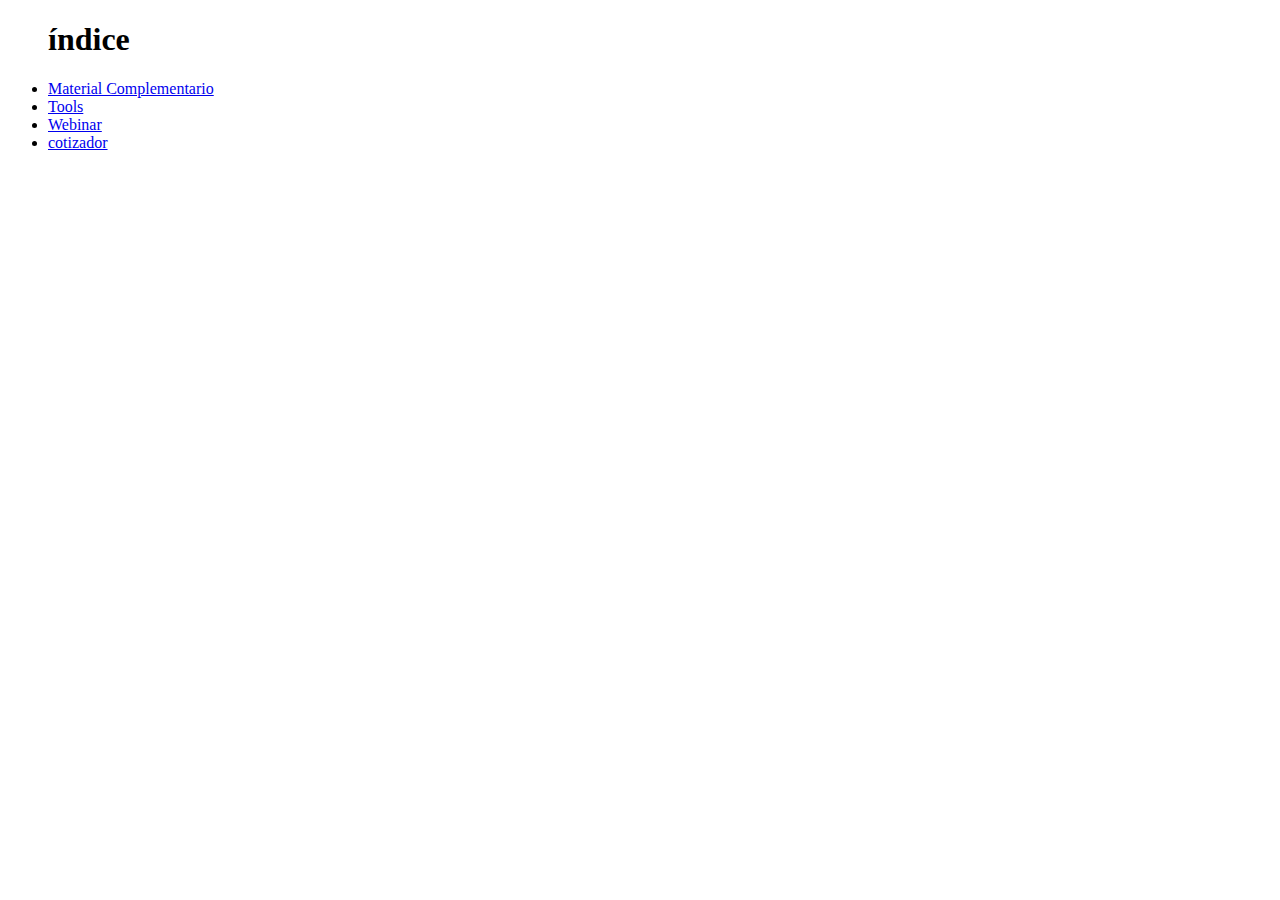
<file: index.html>
<!DOCTYPE html>
<html lang="en">
<head>
    <meta charset="UTF-8">
    <meta http-equiv="X-UA-Compatible" content="IE=edge">
    <meta name="viewport" content="width=device-width, initial-scale=1.0">
    <title>Ignacio Tester</title>
    <link rel="shortcut icon" href="https://xdatter.github.io/mb_dev_ignacio_c/Files/kr10/ico/icons8-html-file-64.png" type="image/x-icon">
</head>
<body>
    <div>
        <ul>
            <h1>índice</h1>
            <li>
                <a href="HTML/materialComp.html" target="_blank">Material Complementario</a>
            </li>
            <li>
                <a href="HTML/tools.html" target="_blank">Tools</a>
            </li>
            <li>
                <a href="HTML/webinar.html" target="_blank">Webinar</a>
            </li>
            <li>
                <a href="Instancias/cotizador/cotizador.html">cotizador</a>
            </li>
        </ul>
    </div>
</body>
</html>
</file>
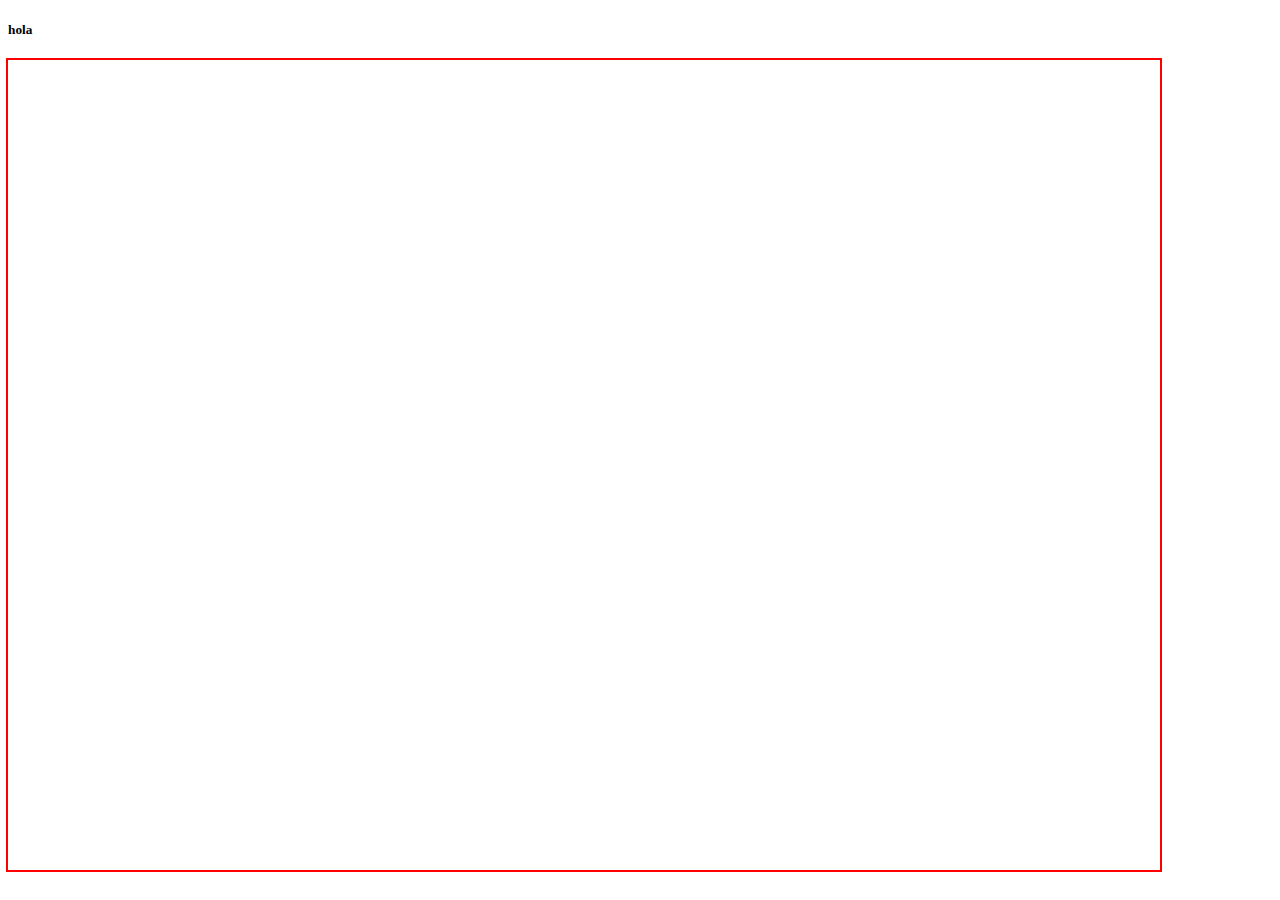
<file: HTML/tester.html>
<!DOCTYPE html>
<html lang="en">
<head>
    <meta charset="UTF-8">
    <meta http-equiv="X-UA-Compatible" content="IE=edge">
    <meta name="viewport" content="width=device-width, initial-scale=1.0">
    <title>Document</title>
    <style>
        iframe
        {
            position:absolute; 
            width:90vw; 
            height:90vh;
            outline: red solid 2px;
        }
    </style>
</head>
<body>
    <h5>hola</h5>
    <iframe src="http://docs.google.com/gview?url=https://out.filebunker.com/I1012/61e0670da7935200195bbad5/198bba4h5ne7f1hb0z43qsjqu74fykrlyjezabk3erjyac2v981oyqpmihy98kyv&embedded=true" frameborder="0" >aqui estamos</iframe>
</body>
</html>
</file>
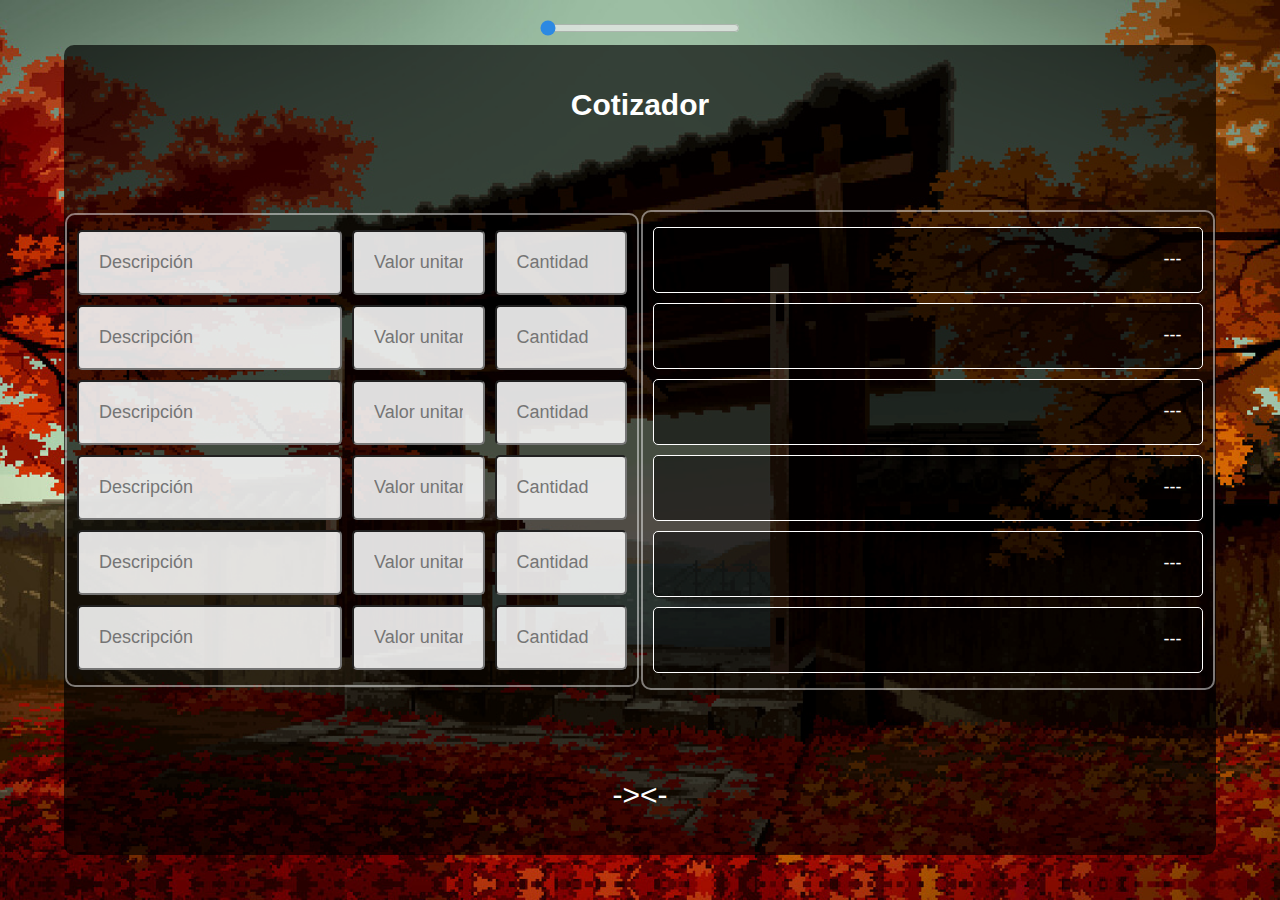
<file: Instancias/cotizador/cotizador.html>
<!DOCTYPE html>
<html lang="en">
<head>
    <meta charset="UTF-8">
    <meta http-equiv="X-UA-Compatible" content="IE=edge">
    <meta name="viewport" content="width=device-width, initial-scale=1.0">
    <title>Cotizador</title>
    <link rel="shortcut icon" href="https://xdatter.github.io/mb_dev_ignacio_c/Files/kr10/ico/icons8-html-file-64.png" type="image/x-icon">
    <link rel="stylesheet" href="cotizador.css">
</head>

<body>
    <input id="vistas" type="range" value="1" min="1" max="5">
    <div id="cotizador" class="control">
        <section class="contenedor1">
            <h1>Cotizador</h1>
            <div class="campos">
                <div>
                    <input id="ds1" class="descrip" type="text" placeholder="Descripción">
                    <input id="pr1" class="precio" type="text" placeholder="Valor unitario">
                    <input id="ct1" class="cant" type="text" placeholder="Cantidad">
                </div>
                
                <div>
                    <input id="ds2" class="descrip" type="text" placeholder="Descripción">
                    <input id="pr2" class="precio" type="text" placeholder="Valor unitario">
                    <input id="ct2" class="cant" type="text" placeholder="Cantidad">
                </div>
                
                <div>
                    <input id="ds3" class="descrip" type="text" placeholder="Descripción">
                    <input id="pr3" class="precio" type="text" placeholder="Valor unitario">
                    <input id="ct3" class="cant" type="text" placeholder="Cantidad">
                </div>
                
                <div>
                    <input id="ds4" class="descrip" type="text" placeholder="Descripción">
                    <input id="pr4" class="precio" type="text" placeholder="Valor unitario">
                    <input id="ct4" class="cant" type="text" placeholder="Cantidad">
                </div>
                
                <div>
                    <input id="ds5" class="descrip" type="text" placeholder="Descripción">
                    <input id="pr5" class="precio" type="text" placeholder="Valor unitario">
                    <input id="ct5" class="cant" type="text" placeholder="Cantidad">
                </div>
                <div>
                    <input id="ds6" class="descrip" type="text" placeholder="Descripción">
                    <input id="pr6" class="precio" type="text" placeholder="Valor unitario">
                    <input id="ct6" class="cant" type="text" placeholder="Cantidad">
                </div>
            </div>
            <div class="registro" >
                <div>
                    <p id="lorem1">---</p>
                </div>
                <div>
                    <p id="lorem2">---</p>
                </div>
                <div>
                    <p id="lorem3">---</p>
                </div>
                <div>
                    <p id="lorem4">---</p>
                </div>
                <div>
                    <p id="lorem5">---</p>
                </div>
                <div>
                    <p id="lorem6">---</p>
                </div>
            </div>
            <p  id="r1" class="resultado">-><-</p>
        </section>

    </div>

    <script src="https://code.jquery.com/jquery-3.6.0.min.js"></script>
    <script src="cotizador.js"></script>
</body>
</html>
</file>
<file: Instancias/cotizador/cotizador.css>
*
{
    box-sizing: border-box;
    margin: 0;
    padding: 0;
    font-size: 18px;
    font-family: 'Lucida Sans', 'Lucida Sans Regular', 'Lucida Grande', 'Lucida Sans Unicode', Geneva, Verdana, sans-serif;
}

*::selection
{
    color: #ff5f00;
    background: #7772;
}

#vistas
{
    position: absolute;
    width: 200px;
    top: 20px;
    left: calc( 50% - 100px);
    opacity: 70%;
}
.control
{
    background: url(https://xdatter.github.io/mb_dev_ignacio_c/Files/kr10/b0414port1.jpg) center center no-repeat;
    background-size: cover;
    min-height: 100vh;
    max-height: fit-content;
    min-width: 0;
    max-width: 100vw;
    width: 100%;
}
.contenedor1
{
    position: absolute;
    display: flex;
    flex-wrap: wrap;
    justify-content: center;
    align-items: center;
    align-items: center;
    background: #000a;
    border-radius: 10px;
    min-height: 90vh;
    max-height: fit-content;
    width: 90%;
    left: calc( 50% - 45%);
    top: 5vh;
}
h1, .resultado
{
    color: #fff;
    width: 100%;
    text-align: center;
    font-size: 30px;
}
.campos, .registro
{
    border: 2px solid #fff7;
    border-radius: 10px;
    width: 10%;
    max-height: fit-content;
    margin: 1px;
    padding: 10px 5px;
}
.campos
{
    flex-grow: 3;
}
.registro
{
    flex-grow: 3
}
.campos div, .registro div
{
    width: 100%;
    display: flex;
    justify-content: start;
    align-items: flex-start;
    flex-wrap: wrap;
}
.campos input
{
    padding: 20px;
    border-radius: 5px;
    margin: 5px;
    background: #fffd;
    color:#500;

}
.campos input.descrip
{
    flex-grow: 5;
    width: 1%;
}
.campos input.precio
{
    flex-grow: 2;
    width: 1%;
}
.campos input.cant
{
    flex-grow: 2;
    width: 1%;
}
.registro div p
{
    width: 100%;
    padding: 20.5px;
    line-height: 23px;
    border-radius: 5px;
    margin: 5px;
    color: #fff;
    background: #0007;
    border: 1px solid #fff;
    transition: color 1s;
    text-align: right;
}
.registro div p:hover
{
    background: #000;
    text-shadow: #000 1px 1px 5px;
    border: 1px solid #156;
    color: #1cf;
    animation: aqui linear infinite 2s;
    transition: .2s;
}
@keyframes aqui
{
    0%{filter:hue-rotate(0deg)}
    100%{filter: hue-rotate(360deg);}
}

@media only screen and (max-width: 1150px) {

    *
    {
        font-size: 15px;
    }
    .contenedor1
    {
        width: 100%;
        left: 0;
    }
    .registro div p
    {
    width: 100%;
    padding: 19px;
    }
}
</file>
